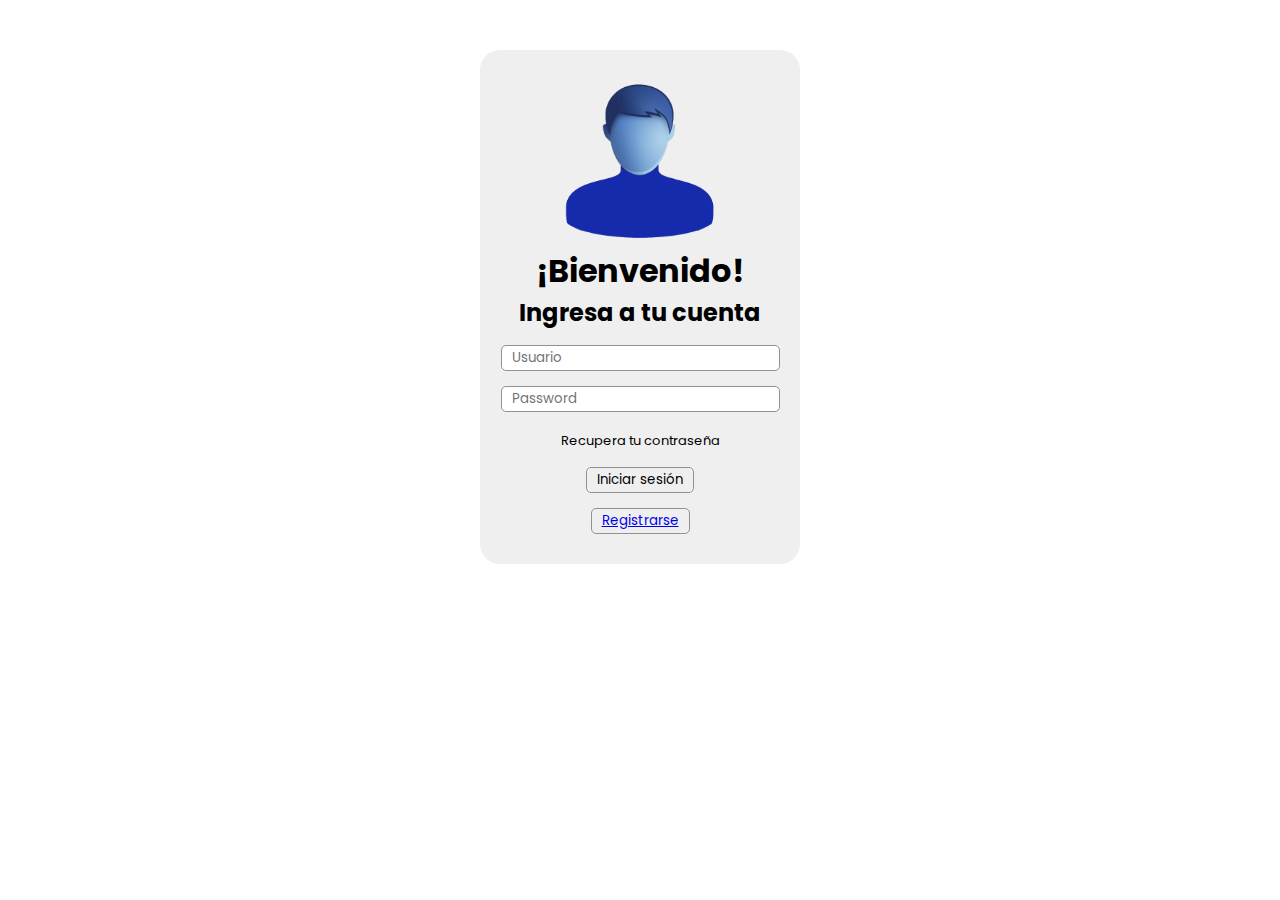
<file: index.html>
<!DOCTYPE html>
<html lang="en">

<head>
    <meta charset="UTF-8">
    <meta http-equiv="X-UA-Compatible" content="IE=edge">
    <meta name="viewport" content="width=device-width, initial-scale=1.0">
    <link rel="preconnect" href="https://fonts.googleapis.com">
    <link rel="preconnect" href="https://fonts.gstatic.com" crossorigin>
    <link href="https://fonts.googleapis.com/css2?family=Poppins:wght@200;300;400;500;600&display=swap"
        rel="stylesheet">
    <link rel="shortcut icon" href="assets/img/logo.png">
    <link rel="stylesheet" href="css/style.css">
    
    <title>Bienvenido!!</title>
</head>
<body>

<!-- Inicio de block -->
<div class="block-style">
    <div class="container">
        <div class="row">
            <div class="col-12">
                <div class="block-logo"><img src="assets/img/logo.png" class="logo-style"></div>
            </div>
        </div>
        <div class="row">
            <div class="col-12">
                <h1>¡Bienvenido!</h1>
            </div>
        </div>
        <div class="row">
            <div class="col-12">
                <h2>Ingresa a tu cuenta</h2>
            </div>
        </div>
        <div class="row">
            <div class="col-12">
                    <input type="text" class="input-style" placeholder="Usuario" id="usuario">
                    <input type="password" class="input-style" placeholder="Password" id="contraseña">
                    <div class="link"><a href="dashboard.html" >Recupera tu contraseña</a></div>
                    <button onclick="check()" class="btn-style">Iniciar sesión</button>      
            </div>

            <button class="btn-style"> <a href="formulario.html">Registrarse</a></button>      
        </div>
    </div>
</div>

    <!--<script src="//cdn.jsdelivr.net/npm/sweetalert2@11"></script>-->
    <script src="https://ajax.googleapis.com/ajax/libs/jquery/3.6.0/jquery.min.js"></script>
    <script src="logic/login.js"></script> 
</body>

</html>
</file>
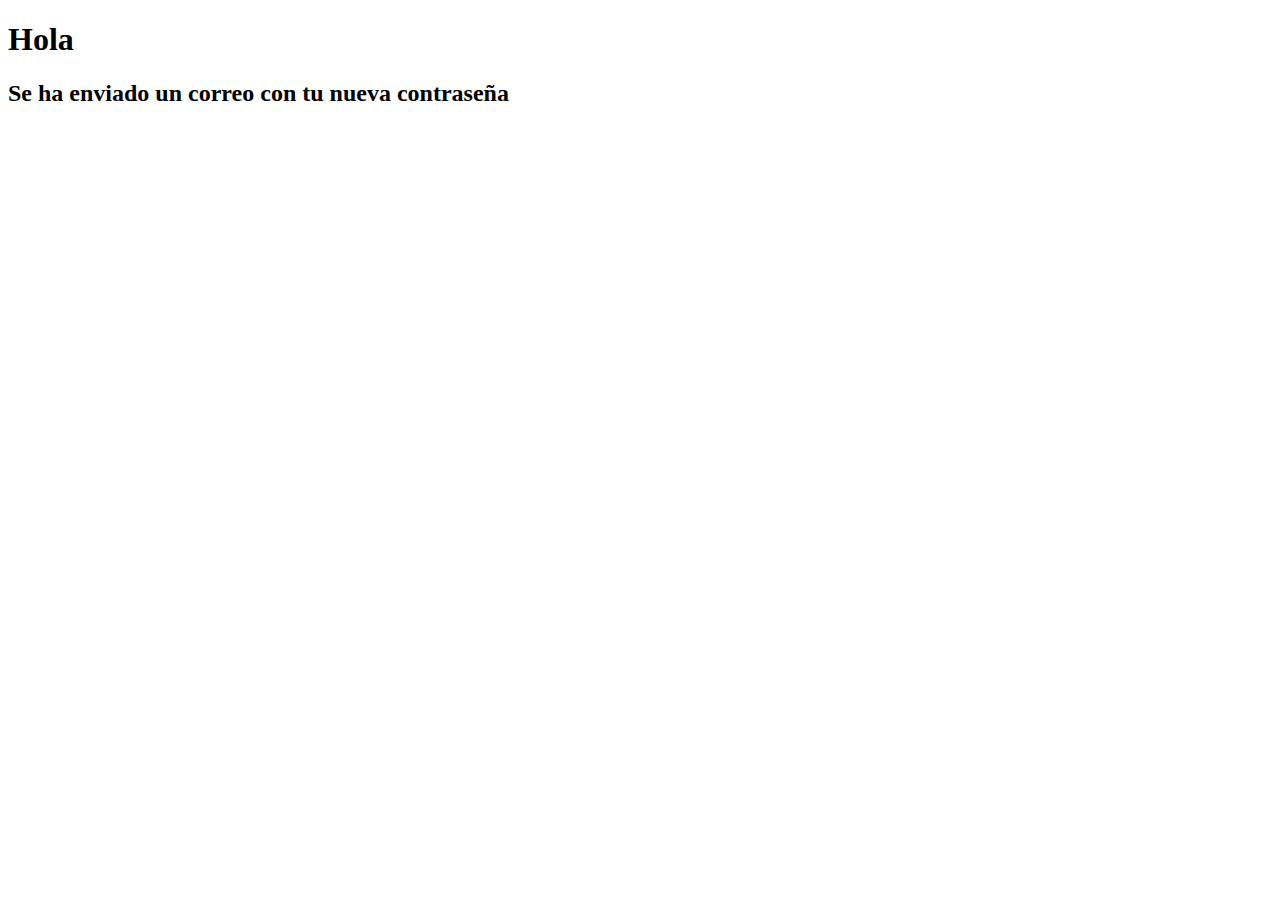
<file: dashboard.html>
<!DOCTYPE html>
<html lang="en">
<head>
    <meta charset="UTF-8">
    <meta http-equiv="X-UA-Compatible" content="IE=edge">
    <meta name="viewport" content="width=device-width, initial-scale=1.0">
    <title>Document</title>
</head>
<body>
    <h1>Hola</h1>
    <h2>Se ha enviado un correo con tu nueva contraseña</h2>
  

    
</body>
</html>
</file>
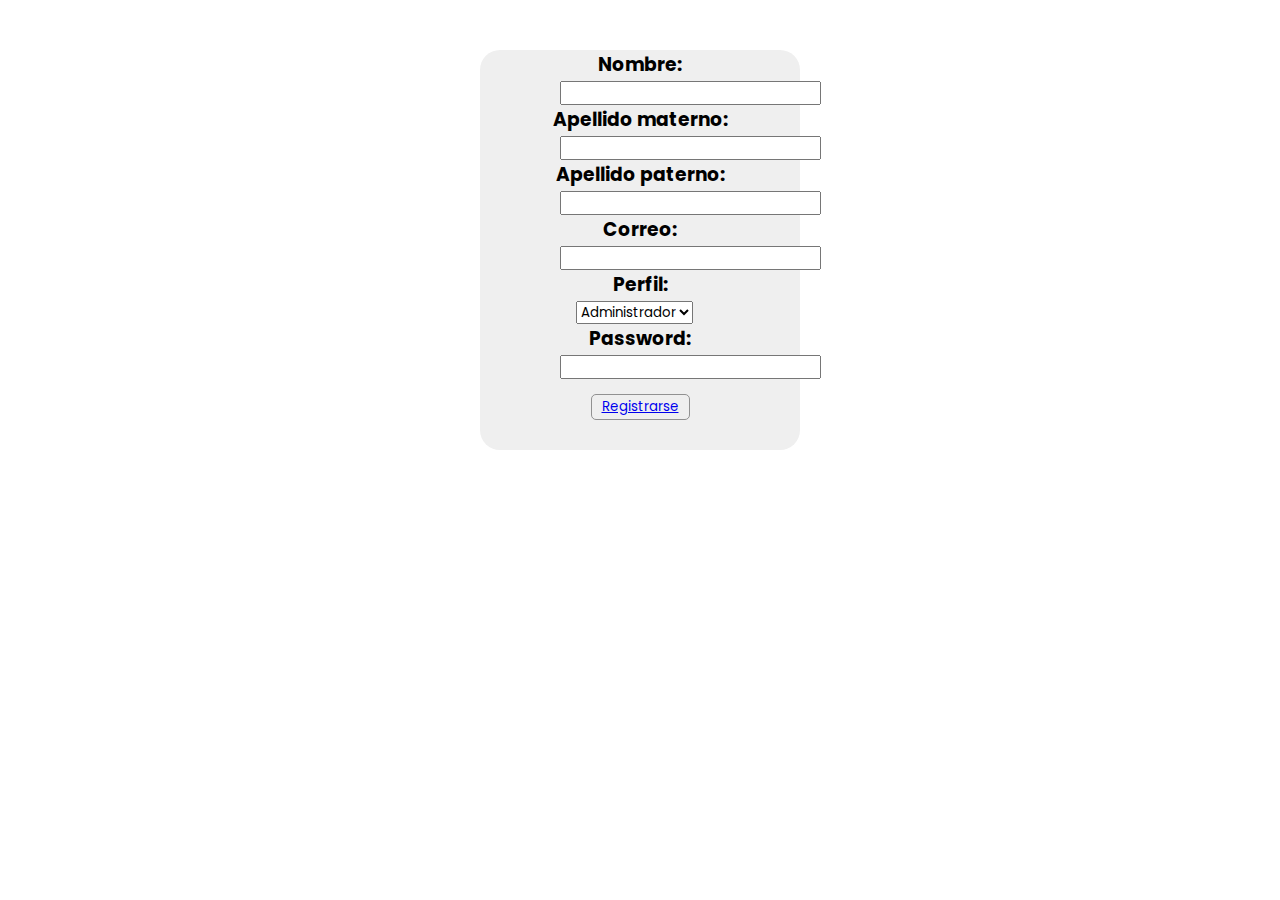
<file: formulario.html>
<!DOCTYPE html>
<html lang="en">

<head>
    <meta charset="UTF-8">
    <meta http-equiv="X-UA-Compatible" content="IE=edge">
    <meta name="viewport" content="width=device-width, initial-scale=1.0">
    <link rel="preconnect" href="https://fonts.googleapis.com">
    <link rel="preconnect" href="https://fonts.gstatic.com" crossorigin>
    <link href="https://fonts.googleapis.com/css2?family=Poppins:wght@200;300;400;500;600&display=swap"
        rel="stylesheet">
    <link rel="shortcut icon" href="assets/img/logo.png">
    <link rel="stylesheet" href="css/style.css">
    
    <title>Formulario de registro</title>
</head>
<body>

<!-- Inicio de block -->
<div class="block-style">
    <div class="container formUser">
        <div class="row">
            <div class="col-12">
                <h3>Nombre:</h3>
                <div class="datosCenter">
                    <input type="text">
                </div>
                
            </div>
        </div>
        <div class="row">
            <div class="col-12">
                <h3>Apellido materno:</h3>
                <div class="datosCenter">
                    <input type="text">
                </div>
                
            </div>
        </div>
        <div class="row">
            <div class="col-12">
                <h3>Apellido paterno:</h3>
                <div class="datosCenter">
                    <input type="text">
                </div>
                
            </div>
        </div>
        <div class="row">
            <div class="col-12">
                <h3>Correo:</h3>
                <div class="datosCenter">
                    <input type="text">
                </div>
                
            </div>
        </div>

        <div class="row">
            <div class="col-12">
                <h3>Perfil:</h3>
                <div class="perfil">
                   <select name="selCombo" SIZE=1 onChange="javascript:alert('prueba');"> 
                    <option value="Administrador">Administrador</option>
                    <option value="Reportero">Reportero</option>
                    <option value="Usuario">Usuario</option>
                </select>  
                </div>
            </div>
        </div>
        <div class="row">
            <div class="col-12">
                <h3>Password:</h3>
                <div class="datosCenter">
                    <input type="text">
                </div>
               
            </div>
        </div>
        
        <div class="row">
            <button class="btn-style"> <a href="#">Registrarse</a></button>      
        </div>
    </div>
</div>

    <!--<script src="//cdn.jsdelivr.net/npm/sweetalert2@11"></script>-->
    <script src="https://ajax.googleapis.com/ajax/libs/jquery/3.6.0/jquery.min.js"></script>
    <script src="logic/login.js"></script> 
</body>

</html>
</file>
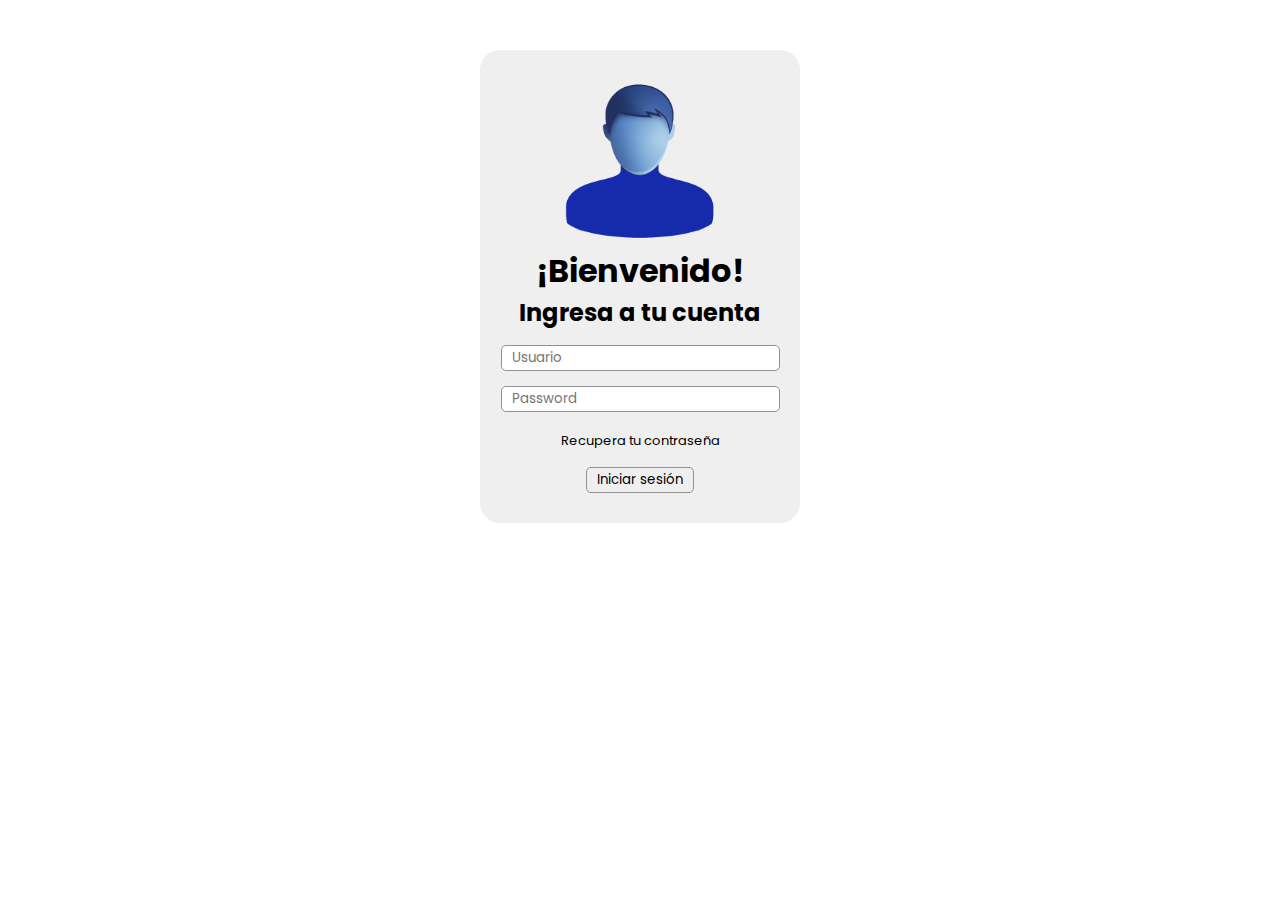
<file: login.html>
<!DOCTYPE html>
<html lang="en">

<head>
    <meta charset="UTF-8">
    <meta http-equiv="X-UA-Compatible" content="IE=edge">
    <meta name="viewport" content="width=device-width, initial-scale=1.0">
    <link rel="preconnect" href="https://fonts.googleapis.com">
    <link rel="preconnect" href="https://fonts.gstatic.com" crossorigin>
    <link href="https://fonts.googleapis.com/css2?family=Poppins:wght@200;300;400;500;600&display=swap"
        rel="stylesheet">
    <link rel="shortcut icon" href="assets/img/logo.png">
    <link rel="stylesheet" href="css/style.css">
    
    <title>Bienvenido!</title>
</head>
<body>

<!-- Inicio de block -->
<div class="block-style">
    <div class="container">
        <div class="row">
            <div class="col-12">
                <div class="block-logo"><img src="assets/img/logo.png" class="logo-style"></div>
            </div>
        </div>
        <div class="row">
            <div class="col-12">
                <h1>¡Bienvenido!</h1>
            </div>
        </div>
        <div class="row">
            <div class="col-12">
                <h2>Ingresa a tu cuenta</h2>
            </div>
        </div>
        <div class="row">
            <div class="col-12">
                    <input type="text" class="input-style" placeholder="Usuario" id="usuario">
                    <input type="password" class="input-style" placeholder="Password" id="contraseña">
                    <div class="link"><a href="dashboard.html" >Recupera tu contraseña</a></div>
                    <button onclick="check()" class="btn-style">Iniciar sesión</button>      
            </div>
        </div>
    </div>
</div>

    <!--<script src="//cdn.jsdelivr.net/npm/sweetalert2@11"></script>-->
    <script src="https://ajax.googleapis.com/ajax/libs/jquery/3.6.0/jquery.min.js"></script>
    <script src="logic/login.js"></script> 
</body>

</html>
</file>
<file: css/style.css>
*{
    font-family: 'Poppins', sans-serif;
    margin: 0;
    padding: 0;
}

.block-style{
    width: 25%;
    background: #efefef;
    margin: 0 auto;
    border-radius: 20px;
    margin-top: 50px;
    padding-bottom: 15px;
}

.block-logo{
    text-align: center;
}

.logo-style{
    width: 10rem;
    margin-top: 30px;
}

.block-style h1, .block-style h2{
    text-align: center;
}

.link{
    text-align: center;
}

.link a{
    text-decoration: none;
    color: #000;
    font-size: 13px;
}

.link a:hover{
    text-decoration: underline;
}

.input-style, .btn-style{
    display: block;
    margin: 15px auto;
    padding: 2px 10px;
    border-radius: 5px;
    border: solid 1px #919191;
}

.btn-style{
    cursor: pointer;
    transition: all 0.3s;
}

.btn-style:hover{
    background: #FFF;
}

.formUser h3{
    text-align: center;
}

.formUser .datosCenter{
    margin-left: 25%;
}

.perfil{
    margin-left: 30%;
}
</file>
